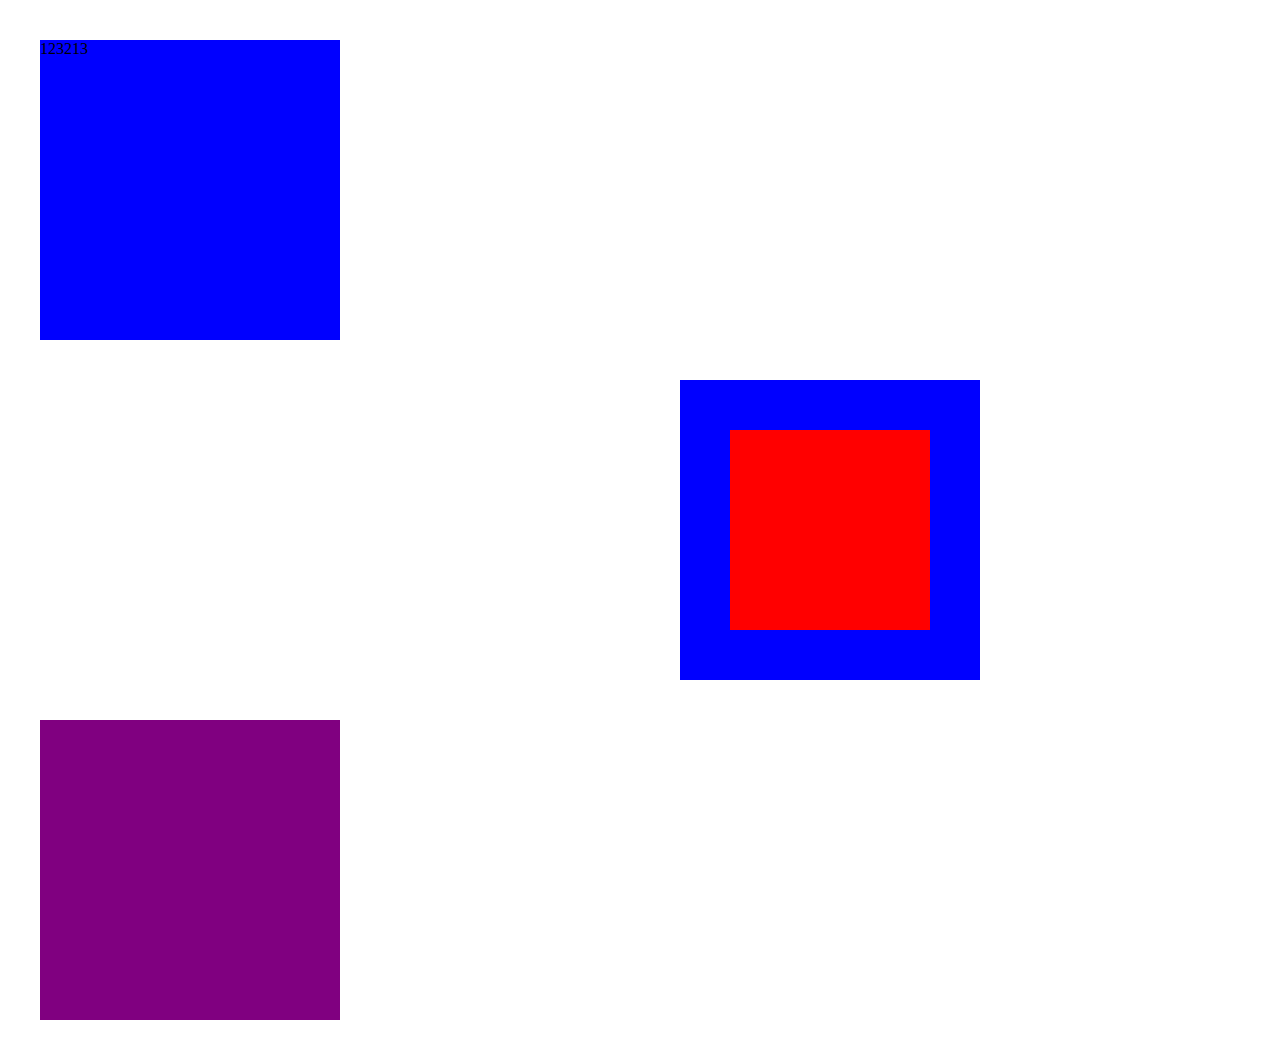
<file: position.html>
<!doctype html>
<html lang="en">
<head>
    <meta charset="UTF-8">
    <meta name="viewport"
          content="width=device-width, user-scalable=no, initial-scale=1.0, maximum-scale=1.0, minimum-scale=1.0">
    <meta http-equiv="X-UA-Compatible" content="ie=edge">
    <link rel="stylesheet" href="./style.css">
    <title>Document</title>
</head>
<body>

<div class="static">
    <p>123213</p>
</div>

<div class="relative">

    <div class="absolute"></div>
    <div class="relative-in-absolute"></div>
</div>

<div class="absolute-2"></div>








</body>
</html>
</file>
<file: style.css>
* {
    margin: 0;
    padding: 0;
    box-sizing: border-box;
}

.static, .relative, .absolute-2 {
    background: blue;
    height: 300px;
    width: 300px;
    margin: 40px;
}
.relative{
    position: relative;
    left: 50%;
}
.absolute-2{
    /*position: absolute;*/
    background: purple;
    top: 0;
    left: 0;
}

.relative-in-absolute {
    background: red;
    position: absolute;
    height: 200px;
    width: 200px;
    top: 50%;
    left: 50%;
    transform: translate(-50%, -50%);


}
</file>
